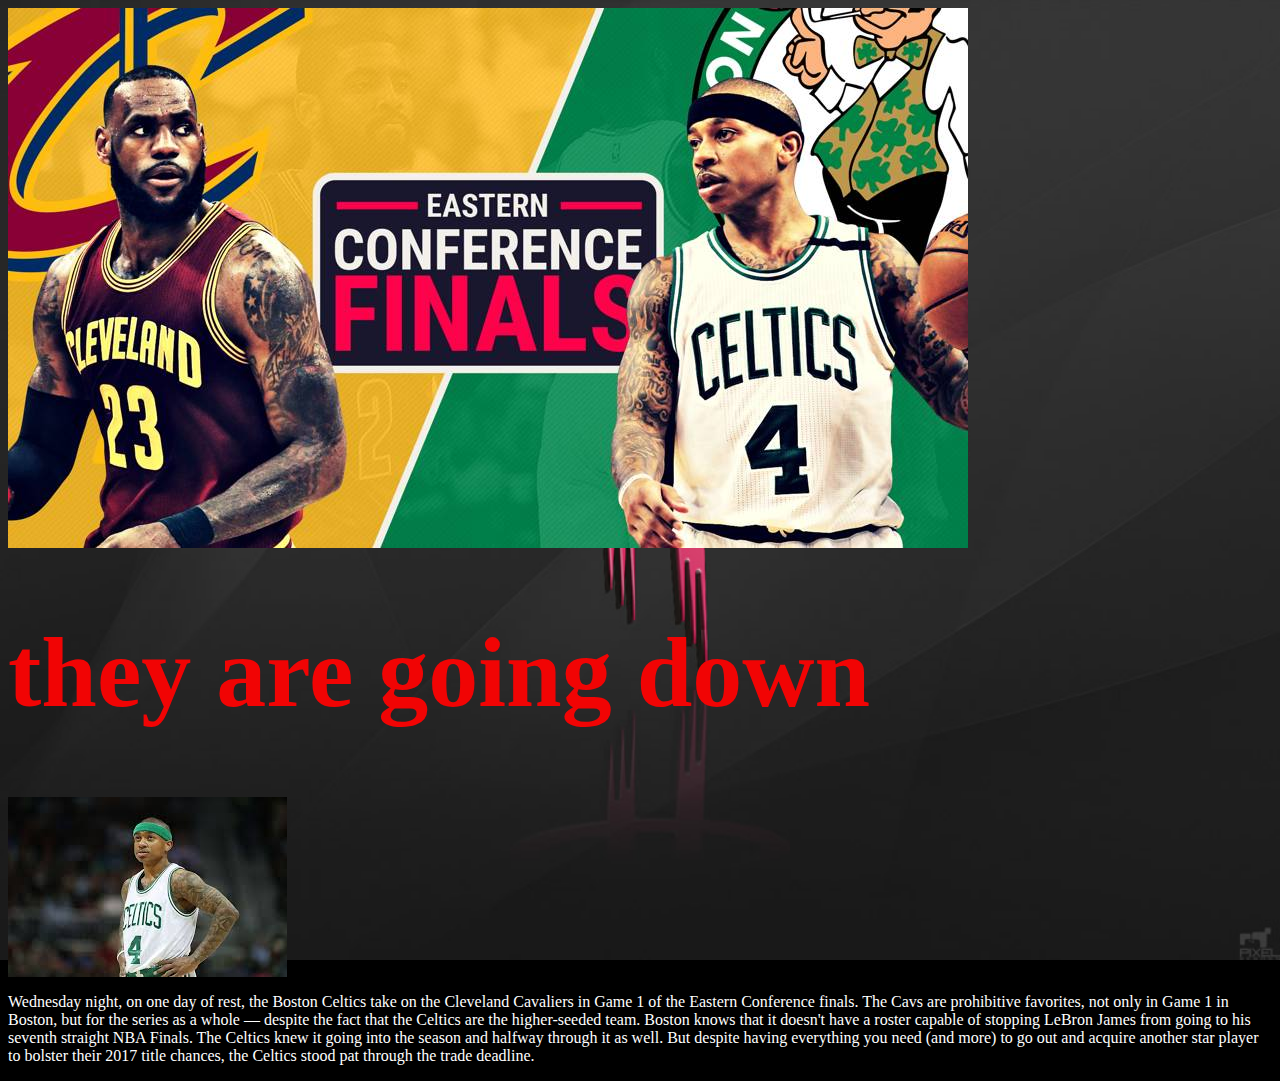
<file: cleveland.html>
<html lang="es">
<head>
  <link rel="stylesheet" href="style.css">
  <title>cleveland is going to win if they keep playing like how they are playing.</title>
</head>
<body>
  <img src="cavs vs boston.jpg">

  <h1> they are going down
  </h1>
    <img src="down.jpg">
    <p>Wednesday night, on one day of rest, the Boston Celtics take on the Cleveland Cavaliers in Game 1 of the Eastern Conference finals.

The Cavs are prohibitive favorites, not only in Game 1 in Boston, but for the series as a whole — despite the fact that the Celtics are the higher-seeded team.

Boston knows that it doesn't have a roster capable of stopping LeBron James from going to his seventh straight NBA Finals. The Celtics knew it going into the season and halfway through it as well.

But despite having everything you need (and more) to go out and acquire another star player to bolster their 2017 title chances, the Celtics stood pat through the trade deadline.</p>
</body>
</html>
</file>
<file: style.css>
h1{
	font-size:100px;
	color:#F10404 ;
}
#special{
	font-size:40px;
	color:#10B4F1 ;
}
body{
	background-image: url("background.jpg");
	background-repeat: no-repeat;
	background-size: cover;
	background-attachment: fixed;
	background-color: black;
	color: white;
}
#4game{
	width: 50%;
	height: auto;
}
</file>
